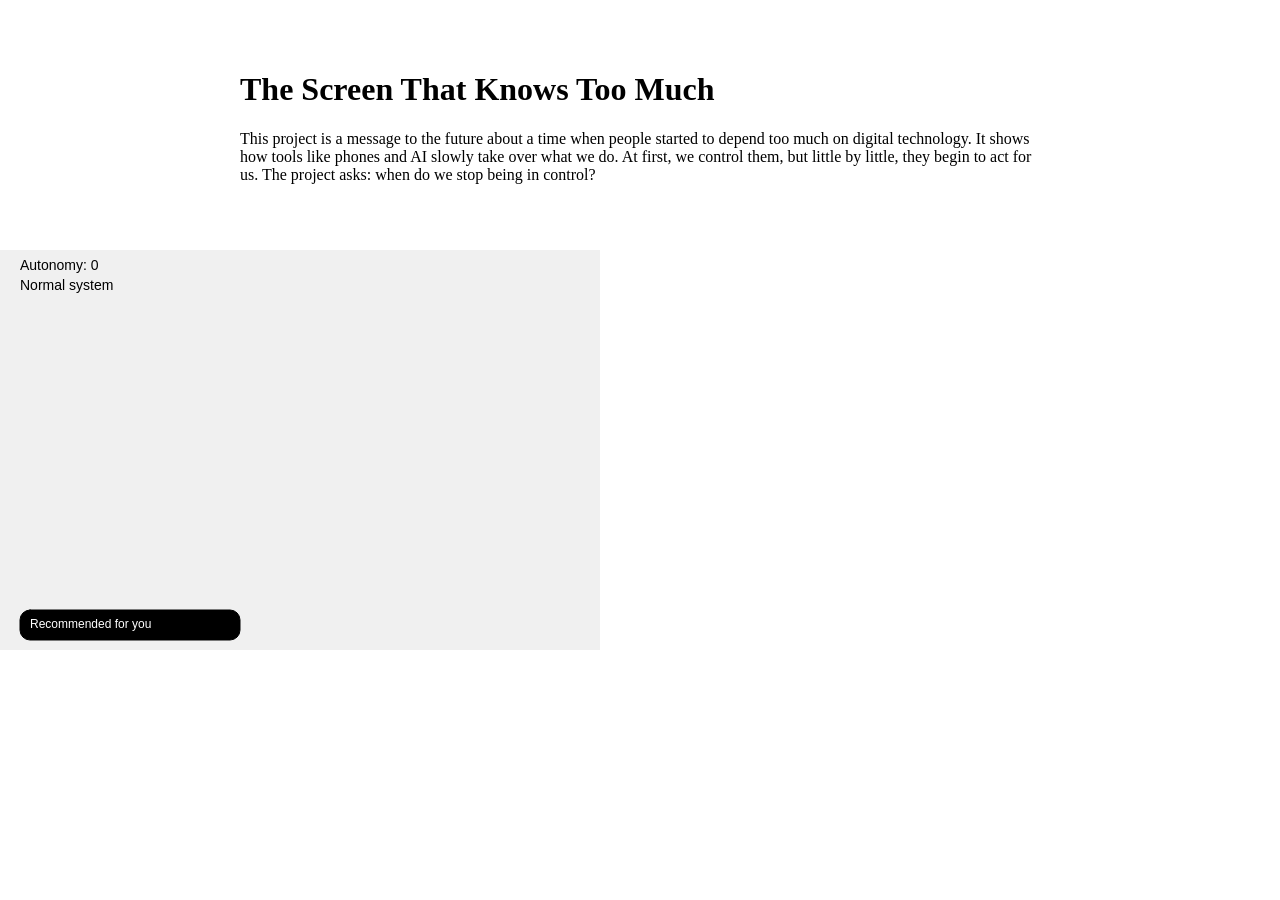
<file: project-b-prototype/index.html>
<!DOCTYPE html>
<html lang="en">

<head>
  <meta charset="utf-8" />
  <meta name="viewport" content="width=device-width, initial-scale=1.0">

  <title>CCLab Project</title>

  <link rel="stylesheet" type="text/css" href="style.css">

  <script src="lib/p5.js"></script>
  <script src="lib/p5.sound.js"></script>

  <!-- Alternatively, you can import the library via CDN (Content Delivery Network). -->
  <!-- <script src="https://cdnjs.cloudflare.com/ajax/libs/p5.js/1.11.3/p5.js"></script> -->
  <!-- <script src="https://cdnjs.cloudflare.com/ajax/libs/p5.js/1.11.3/addons/p5.sound.js"></script> -->
</head>

<body>

  <div class="main-wrapper">
    <h1>The Screen That Knows Too Much </h1>

    <!-- the following div will contain the p5 canvas. -->
    <div id="p5-canvas-container">
      <!-- p5 canvas will be appended here. -->
    </div>

    <p>This project is a message to the future about a time when people started to depend too much on digital
      technology. It shows how tools like phones and AI slowly take over what we do. At first, we control them, but
      little by little, they begin to act for us. The project asks: when do we stop being in control? </p>
  </div>

  <!-- the script tag below should always be at the bottom, right before the closing body tag -->
  <script src="sketch.js"></script>
</body>

</html>
</file>
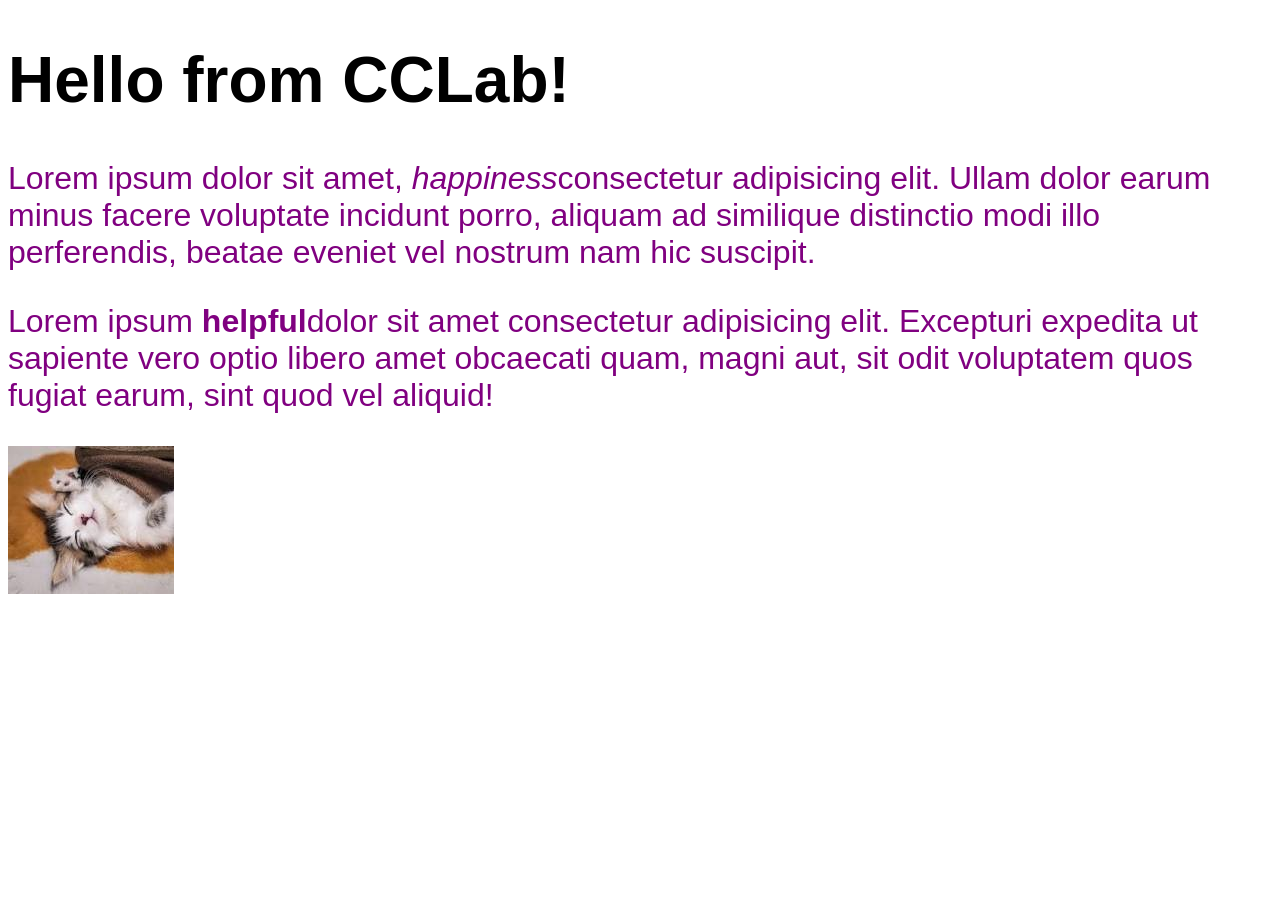
<file: project_1/index.html>
<!DOCTYPE html>
<html lang="en">

<head>
    <meta charset="UTF-8">
    <meta name="viewport" content="width=, initial-scale=1.0">
    <title>Document</title>
    <style>
        html {
            font-size: 32px;
            font-family: sans-serif;
        }

        p {
            color: purple;
        }
    </style>
</head>

<body>
    <h1>Hello from CCLab!</h1>
    <p>Lorem ipsum dolor sit amet, <i>happiness</i>consectetur adipisicing elit. Ullam dolor earum minus facere
        voluptate incidunt porro, aliquam ad similique distinctio modi illo perferendis, beatae eveniet vel nostrum nam
        hic suscipit.
    </p>
    <p>Lorem ipsum <b>helpful</b>dolor sit amet consectetur adipisicing elit. Excepturi expedita ut sapiente vero optio
        libero amet obcaecati quam, magni aut, sit odit voluptatem quos fugiat earum, sint quod vel aliquid!
    </p>
    <p>
        <a href="https://shanghai.nyu.edu/">
            <img src="cat.png" alt="Image of cat">
        </a>
    </p>
    <p>
    </p>
</body>

</html>
</file>
<file: project-b-prototype/style.css>
html,
body {
  margin: 0;
  padding: 0;
}

canvas {
  display: block;
}

.main-wrapper {
  max-width: 800px;
  margin: 0 auto;
  padding: 50px 0;
}
</file>
